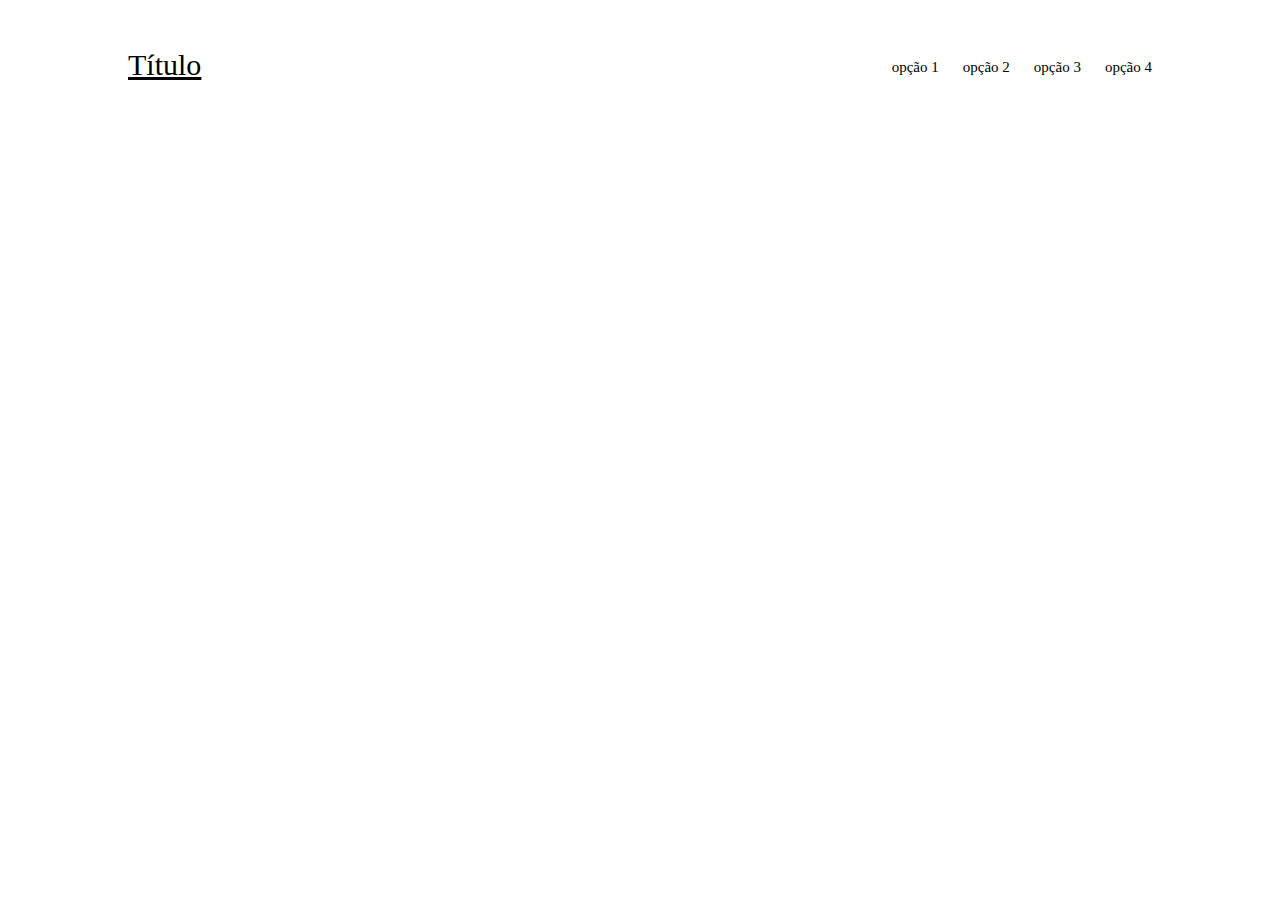
<file: repositorio/aula/index.html>
<!DOCTYPE html>
<html lang="en">
<head>
    <meta charset="UTF-8">
    <meta name="viewport" content="width=device-width, initial-scale=1.0">
    <title>Document</title>
    <style>
        body {
            margin-left: 10%;
            margin-right: 10%;
        }

        .forma {
         display: grid;
         grid-auto-flow: column;   
        }

        #cabeçalho {
            font-weight: lighter;
            font-size: 30px;
            margin-top: 40px;
            margin-bottom: 40px;
            text-decoration: underline;
        }

        #cabeçalho p {
            margin: 0px;
        }

        #menu li {
            display: inline-block;
            margin-left: 20px;
            font-size: 15px;
        }

        #menu ul {
            list-style-type: none;
            margin: 0;
            padding: 0;
        }

        #menu {
            text-align: right;
            margin-top: 50px;
        }
    </style>
</head>
<body>
    <div class="forma">
        <div id="cabeçalho">
            <p>Título</p>
        </div>
        <div id="menu">
            <ul>
                <li>opção 1</li>
                <li>opção 2</li>
                <li>opção 3</li>
                <li>opção 4</li>
            </ul>
        </div>
    </div>
</body>
</html>
</file>
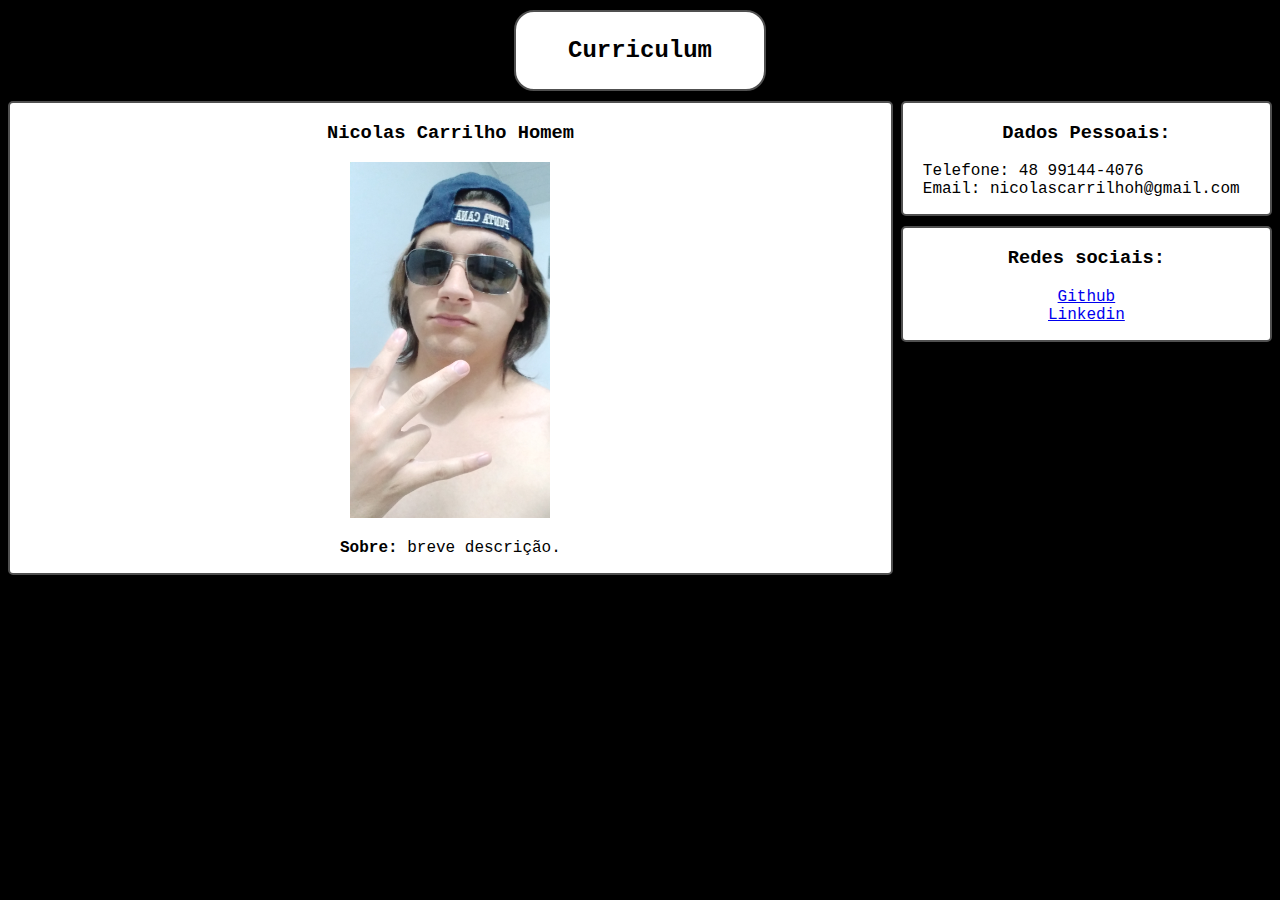
<file: repositorio/curriculo.html>
<!DOCTYPE html>
<html lang="pt-br">

<head>
    <title>Currículo</title>
    <link rel="stylesheet" href="style.css">
</head>

<body>
    <div class="divs" id="titulo">
        <h2>Curriculum</h2>
    </div>

    <div id="formato">
        <div id="coluna_1">
            <div class="divs" id="sobre_mim">
                <h3>Nicolas Carrilho Homem</h3>

                <img src="imagens/eu.jpg">

                <p><b>Sobre:</b> breve descrição.</p>
            </div>
        </div>
        <div id="coluna_2">
            <div class="divs" id="dados_pessoais">
                <h3>Dados Pessoais:</h3>
                <ul>
                    <li>Telefone: 48 99144-4076</li>
                    <li>Email: nicolascarrilhoh@gmail.com</li>
                </ul>
            </div>

            <div class="divs" id="redes_sociais">
                <h3>Redes sociais:</h3>
                <ul>
                    <li><a target="_blank" href="https://github.com/DevNCH">Github</a></li>
                    <li><a target="_blank" href="https://br.linkedin.com/in/nicolas-carrilho-homem">Linkedin</a></li>
                </ul>
            </div>
        </div>
    </div>
</body>

</html>
</file>
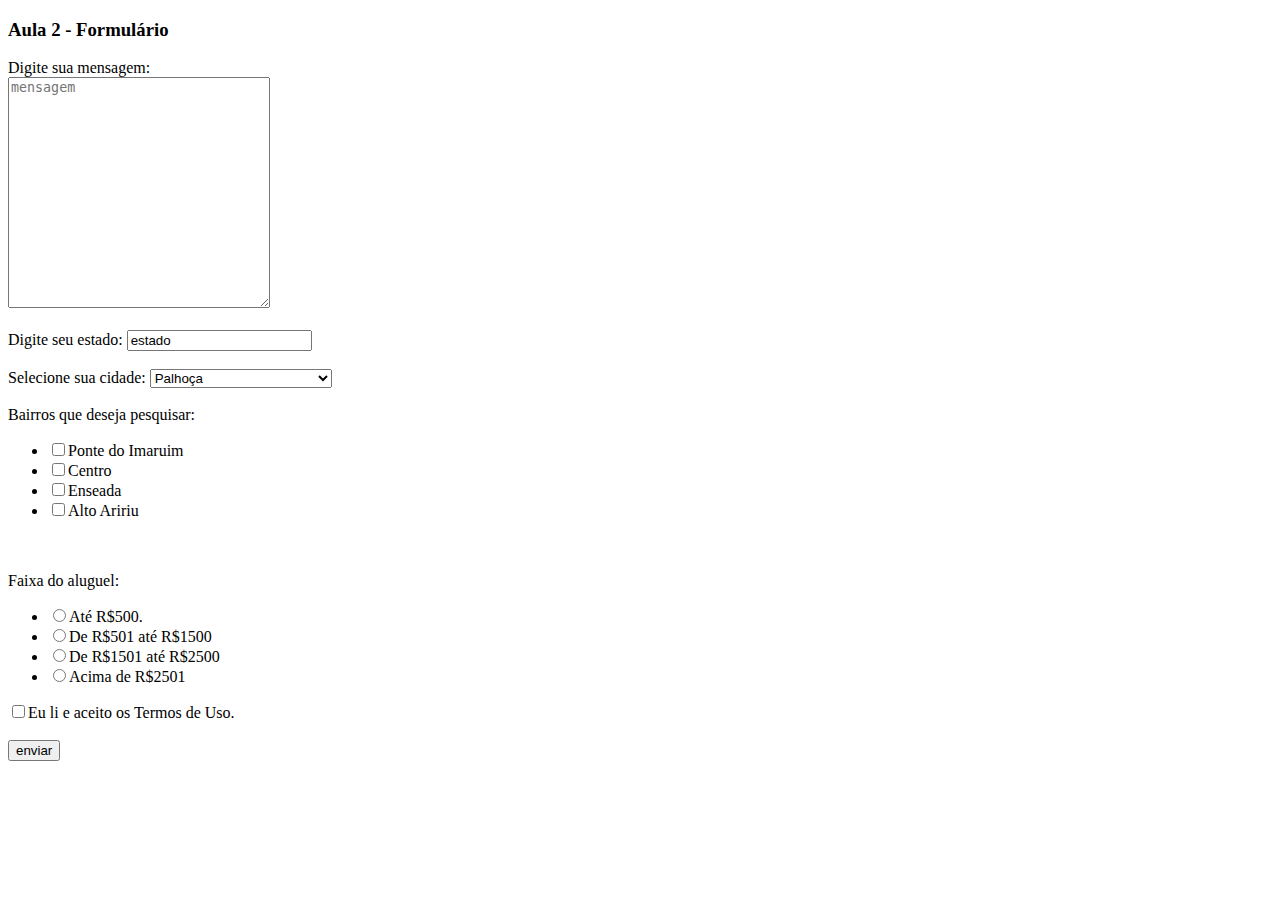
<file: repositorio/formulario_1.html>
<!DOCTYPE html>
<html lang="pt-br">

<head>
    <title>Formulário</title>
</head>

<body>
    <h3>Aula 2 - Formulário</h3>
    <form action="https://formspree.io/f/xrbejdlo" method="POST">

        <label>Digite sua mensagem:</label><br>
        <textarea rows="15" cols="30" placeholder="mensagem" type="text" required="required" value="mensagem" name="mensagem"></textarea>

        <br><br>

        <label>Digite seu estado:</label>
        <input placeholder="estado" type="text" required="required" value="estado" name="estado">

        <br><br>

        <label>Selecione sua cidade:</label>
        <select name="cidade">
            <option value="palhoca">Palhoça</option>
            <option value="sao_jose">São José</option>
            <option value="florianopolis">Florianópolis</option>
            <option value="santo_amaro_da_imperatriz">Santo Amaro da Imperatriz</option>
        </select>

        <br><br>

        <label>Bairros que deseja pesquisar:</label>
        <ul>
            <li><input type="checkbox" value="SIM" name="Ponte">Ponte do Imaruim</li>
            <li><input type="checkbox" value="SIM" name="Centro">Centro</li>
            <li><input type="checkbox" value="SIM" name="Enseada">Enseada</li>
            <li><input type="checkbox" value="SIM" name="AltoAririu">Alto Aririu</li>
        </ul>

        <br><br>

        <label>Faixa do aluguel:</label>
        <ul>
            <li><input type="radio" value="1_500" name="valor_aluguel">Até R$500.</li>
            <li><input type="radio" value="501_1500" name="valor_aluguel">De R$501 até R$1500</li>
            <li><input type="radio" value="1501_2500" name="valor_aluguel">De R$1501 até R$2500</li>
            <li><input type="radio" value="2501_" name="valor_aluguel">Acima de R$2501</li>
        </ul>

        <input value="SIM" type="checkbox" name="termos" required>Eu li e aceito os Termos de Uso.

        <br><br>

        <input type="submit" value="enviar" name="enviar">
    </form>
</body>

</html>
</file>
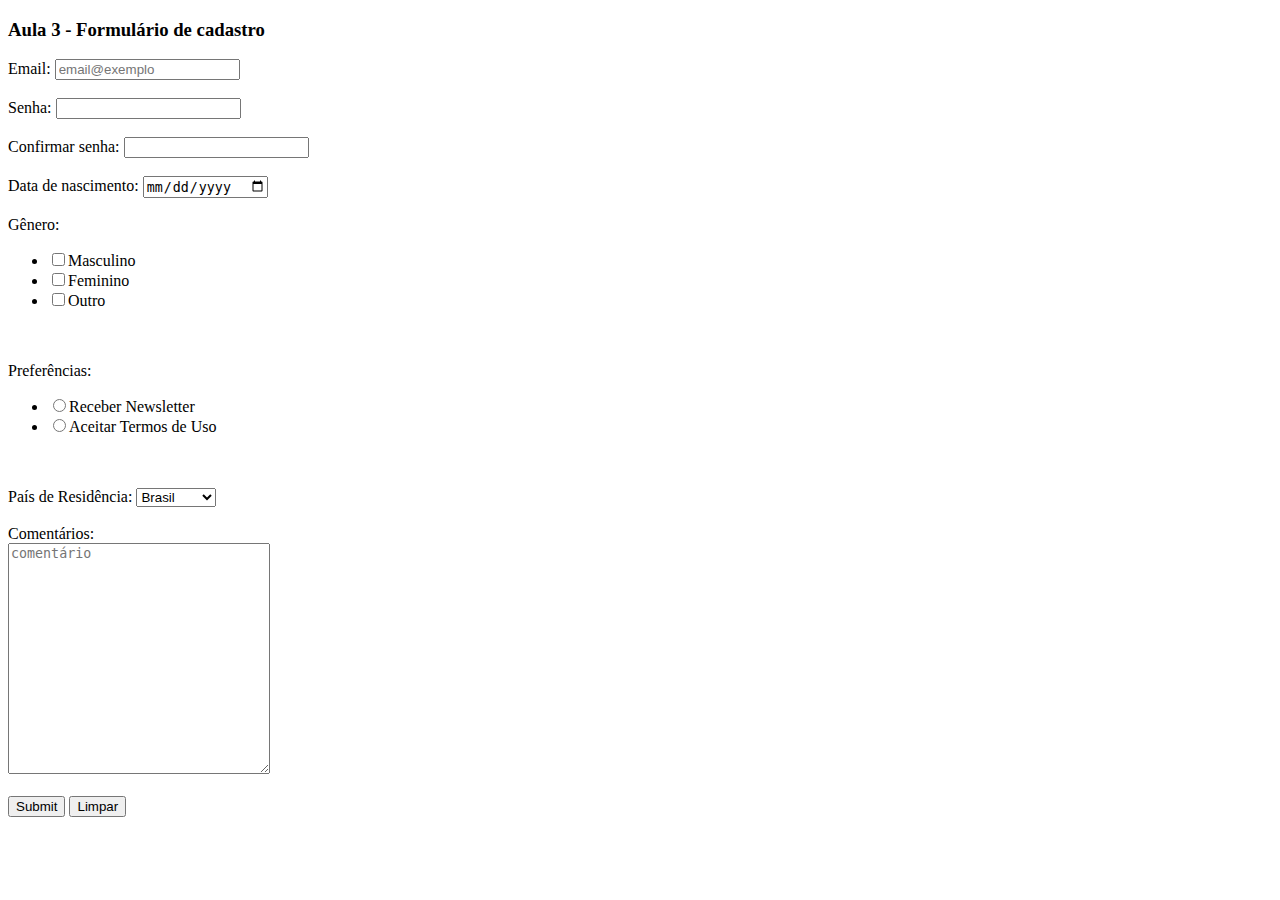
<file: repositorio/formulario_2.html>
<!DOCTYPE html>
<html lang="pt-br">

<head>
    <title>Cadastro</title>
</head>

<body>
    <h3>Aula 3 - Formulário de cadastro</h3>
    <form action="https://formspree.io/f/xovjgjnp" method="POST">

        <label>Email:</label>
        <input type="email" placeholder="email@exemplo" name="email" required>

        <br><br>

        <label>Senha:</label>
        <input type="password" name="senha" required>

        <br><br>

        <label>Confirmar senha:</label>
        <input type="password" name="senha" required>

        <br><br>

        <label>Data de nascimento:</label>
        <input type="date" name="data_nascimento" required>

        <br><br>

        <label>Gênero:</label>
        <ul>
            <li><input type="checkbox" name="genero" value="masculino">Masculino</li>
            <li><input type="checkbox" name="genero" value="feminino">Feminino</li>
            <li><input type="checkbox" name="genero" value="outro">Outro</li>
        </ul>

        <br><br>

        <label>Preferências:</label>
        <ul>
            <li><input type="radio" name="preferencias" value="newsletter">Receber Newsletter</li>
            <li><input type="radio" name="preferencias" value="termos">Aceitar Termos de Uso</li>
        </ul>

        <br><br>

        <label>País de Residência:</label>
        <select name="pais">
            <option value="brasil">Brasil</option>
            <option value="argentina">Argentina</option>
            <option value="paraguai">Paraguai</option>
            <option value="uruguai">Uruguai</option>
        </select>

        <br><br>

        <label>Comentários:</label><br>
        <textarea rows="15" cols="30" placeholder="comentário" type="text" value="comentario" name="comentario"></textarea>

        <br><br>

        <input type="submit">
        <input type="reset" value="Limpar">
    </form>
</body>

</html>
</file>
<file: repositorio/style.css>
@import url('https://fonts.googleapis.com/css2?family=Roboto+Mono:ital,wght@0,100..700;1,100..700&display=swap');

html {
    background-color: #000000;
    font-family: 'Courier New', Courier, monospace;
}

#formato {
    display: grid;
    grid-auto-flow: column;
    grid-template-columns: 70%;
    grid-column-gap: 8px;
}

.divs {
    background-color: #ffffff;
    border: 2px solid #505050;
    border-radius: 5px;
    text-align: center;
    margin-top: 10px;
}

#titulo {
    border-radius: 20px;
    padding: 5px;
    margin-left: 40%;
    margin-right: 40%;
}

#redes_sociais ul {
    list-style-type: none;
    padding: 0px;
}

#dados_pessoais ul {
    list-style-type: none;
    padding-inline-start: 20px;
    text-align: left;
}

#sobre_mim img {
    width: 200px;

}
</file>
